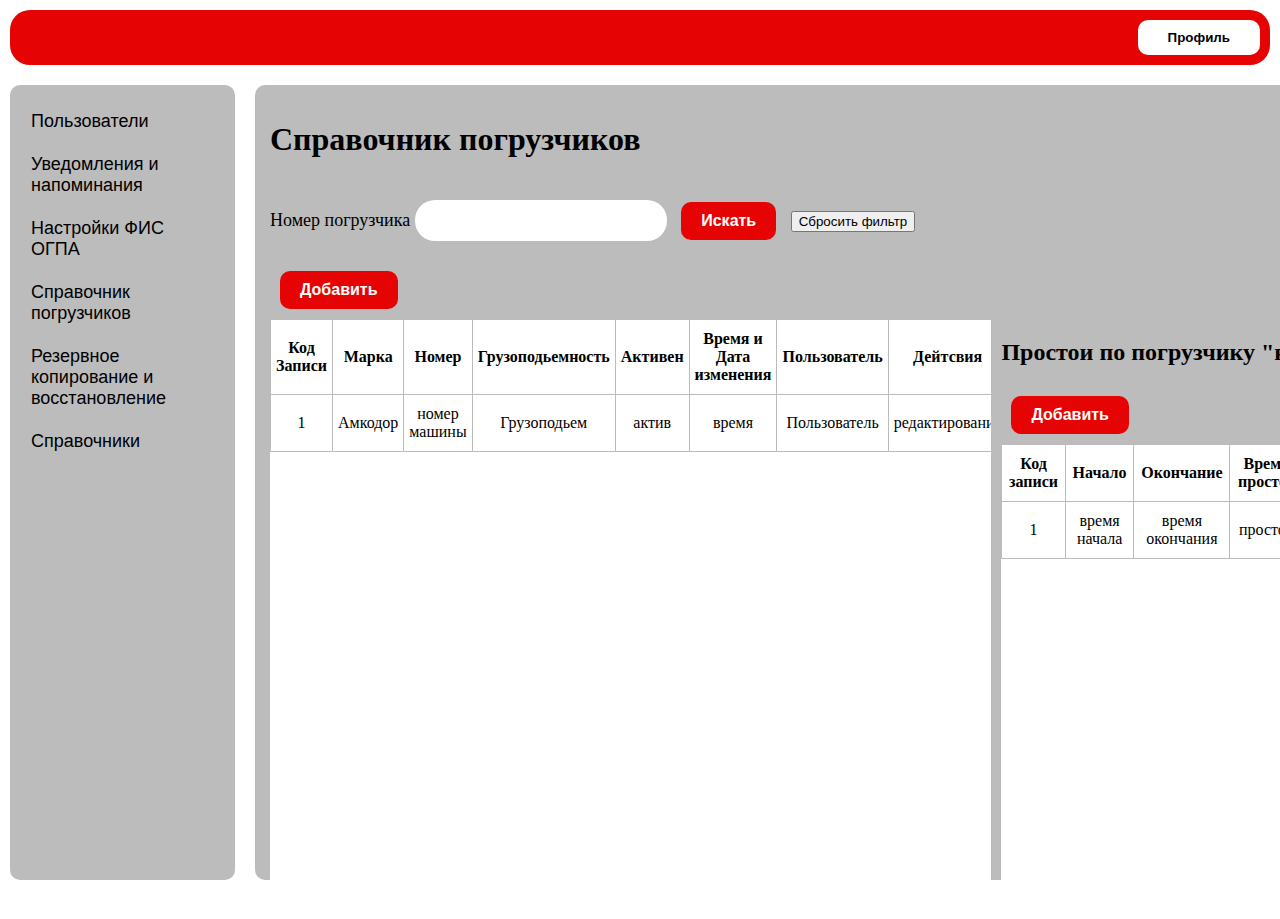
<file: templates/index.html>
<!DOCTYPE html>
<html lang="ru">
    <head>
        <meta charset="UTF-8">
        <title>Справочник погрузчиков</title>
        <link rel="stylesheet" href="../static/style.css">
    </head>
    <body>
        <header class="header">
            <button class="profile">Профиль</button>
        </header>
        <section class="work-area">
            <nav class="nav-panel">
                <ul class="nav-panel_list">
                    <li class="nav-panel_item">
                        <button class="nav-panel_btn">
                            Пользователи
                        </button>
                    </li>
                    <li class="nav-panel_item">
                        <button class="nav-panel_btn">
                            Уведомления и напоминания
                        </button>
                    </li>
                    <li class="nav-panel_item">
                        <button class="nav-panel_btn">
                            Настройки ФИС ОГПА
                        </button>
                    </li>
                    <li class="nav-panel_item">
                        <button class="nav-panel_btn">
                            Справочник погрузчиков
                        </button>
                    </li>
                    <li class="nav-panel_item">
                        <button class="nav-panel_btn">
                            Резервное копирование и восстановление
                        </button>
                    </li>
                    <li class="nav-panel_item">
                        <button class="nav-panel_btn">
                            Справочники
                        </button>
                    </li>
                </ul>
            </nav>
            <div class="work-panel">
                <h1 class="work-panel_title">
                    Справочник погрузчиков
                </h1>
                <form action="/" class="work-panel_search">
                    Номер погрузчика
                    <input type="search" name="search-auto" id="form-search_string">
                    <button class="form-search_btn">Искать</button>
                    <button class="form-search_reset-btn">Сбросить фильтр</button>
                </form>
                <button class="work-panel_add-btn">
                    Добавить
                </button>
                <div class="work-panel_block">
                    <div class="work-panel_list">
                        <table>
                            <tr>
                                <th>Код Записи</th>
                                <th>Марка</th>
                                <th>Номер</th>
                                <th>Грузоподьемность</th>
                                <th>Активен</th>
                                <th>Время и Дата изменения</th>
                                <th>Пользователь</th>
                                <th>Дейтсвия</th>
                            </tr>
                            <tr>
                                <td>1</td>
                                <td>Амкодор</td>
                                <td>номер машины</td>
                                <td>Грузоподьем</td>
                                <td>актив</td>
                                <td>время</td>
                                <td>Пользователь</td>
                                <td>редактирование</td>
                            </tr>                            
                        </table>
                    </div>
                    <div class="work-panel_problem">
                        <h2 class="work-panel_problem-title">
                            Простои по погрузчику "номер погрузчика"
                        </h2>
                        <button class="work-panel_problem-add">
                            Добавить
                        </button>
                        <div class="work-panel_problem_list">
                            <table >
                                <tr>
                                    <th>Код записи</th>
                                    <th>Начало</th>
                                    <th>Окончание</th>
                                    <th>Время простоя</th>
                                    <th>Причина</th>
                                    <th>Действия</th>
                                </tr>
                                <tr>
                                    <td>1</td>
                                    <td>время начала</td>
                                    <td>время окончания</td>
                                    <td>простой</td>
                                    <td>причина</td>
                                    <td>редактирование</td>
                                </tr>
                            </table>
                        </div>
                    </div>
                </div>
            </div>
        </section>
    </body>
</html>
</file>
<file: static/style.css>
body {
  padding: 10px;
  margin: 0;
  position: relative;
}

header {
  background: #e60303;
  padding: 10px;
  border-radius: 20px;
  display: -webkit-box;
  display: -ms-flexbox;
  display: flex;
  -webkit-box-pack: end;
      -ms-flex-pack: end;
          justify-content: end;
  margin-bottom: 20px;
}

.profile {
  padding: 10px 30px;
  background: #FFFFFF;
  color: #000000;
  border: none;
  border-radius: 10px;
  font-weight: bold;
}

.work-area {
  display: grid;
  grid-template-columns: 225px 1fr;
  gap: 20px;
  margin-top: 20px;
}

.nav-panel, .work-panel {
  background-color: #bcbcbc;
  padding: 15px;
  border-radius: 10px;
  height: 85vh;
}

.nav-panel_list {
  padding: 0;
  margin: 0;
}

.nav-panel_item {
  list-style-type: none;
  margin: 10px 0 20px;
}

.nav-panel_btn {
  border: none;
  font-size: 18px;
  background: none;
  text-align: left;
}

.work-panel_block {
  display: -webkit-box;
  display: -ms-flexbox;
  display: flex;
  height: 600px;
  overflow: hidden;
}

.work-panel_list {
  margin-right: 10px;
}

.work-panel_list, .work-panel_problem_list {
  background-color: #FFFFFF;
  height: 100%;
  overflow-y: scroll;
  overflow-x: hidden;
}

table {
  border: 1px solid #bcbcbc;
  border-collapse: collapse;
}

th, td {
  border: 1px solid #bcbcbc;
  padding: 10px 5px;
  text-align: center;
}

tr:first-of-type th {
  font-weight: bold;
  font-size: 16px;
}

.form-search_btn, .work-panel_add-btn, .work-panel_problem-add {
  background: #e60303;
  color: #FFFFFF;
  border: none;
  border-radius: 10px;
  padding: 10px 20px;
  font-size: 16px;
  font-weight: bold;
  margin: 10px;
}

.work-panel_search {
  font-size: 18px;
}

#form-search_string {
  border-radius: 20px;
  border: none;
  padding: 10px;
}

button {
  cursor: pointer;
}

button.edit, button.problem-edit {
  background: url("../static/images/pencil.png") no-repeat center center;
  width: 22px;
  height: 22px;
  border: none;
}

button.delete, button.problem-delete {
  background: url("../static/images/delete.png") no-repeat center center;
  width: 22px;
  height: 22px;
  border: none;
}

#register-form, #login-form {
  background-color: #e60303;
  max-width: 350px;
  margin: 0 auto 30px;
  padding: 20px;
  display: -webkit-box;
  display: -ms-flexbox;
  display: flex;
  -webkit-box-orient: vertical;
  -webkit-box-direction: normal;
      -ms-flex-direction: column;
          flex-direction: column;
  border-radius: 20px;
}

input {
  margin: 20px 0;
  padding: 10px;
  border: none;
  border-radius: 10px;
  font-size: 18px;
}

#register-btn, #login-btn {
  font-size: 16px;
  border: none;
  padding: 10px 20px;
  display: block;
  border-radius: 10px;
  font-weight: bold;
}

.output {
  display: none;
  width: 300px;
  height: 200px;
  background: rgb(63, 94, 251);
  border-radius: 20px;
  padding: 20px;
  color: #FFF;
  font-size: 28px;
  text-align: center;
  -webkit-transition: all 0.5s ease;
  transition: all 0.5s ease;
  font-weight: 700;
  position: fixed;
  bottom: 50vh;
  right: 50%;
  -webkit-transform: translateX(50%);
      -ms-transform: translateX(50%);
          transform: translateX(50%);
}

.output.active {
  display: block;
  z-index: 100;
}

.work-panel_add-cars,
.work-panel_add-problems-block,
.edit-car_window {
  display: none;
  position: absolute;
  width: 550px;
  height: 380px;
  background: #f2f2f2;
  right: 50%;
  bottom: 50%;
  -webkit-transform: translate(50%, 50%);
      -ms-transform: translate(50%, 50%);
          transform: translate(50%, 50%);
  padding: 15px;
  border-radius: 20px;
  -webkit-box-shadow: 0 0 10px #777;
          box-shadow: 0 0 10px #777;
  z-index: 2;
}

.work-panel_add-cars.active,
.work-panel_add-problems-block.active,
.edit-car_window.active {
  display: block;
}

.work-panel_add-cars_title,
.work-panel_add-problems_title,
.edit-car_window_text {
  text-align: center;
  font-weight: bold;
  font-size: 16px;
}

.work-panel_add-problems_title {
  margin: 0;
}

hr {
  color: #e60303;
  margin: 5px;
}

#register_new-car,
#register_new-problem {
  display: -webkit-box;
  display: -ms-flexbox;
  display: flex;
  -webkit-box-orient: vertical;
  -webkit-box-direction: normal;
      -ms-flex-direction: column;
          flex-direction: column;
}

#register_new-car__name,
#register_new-car__number,
#register_new-car__weight,
#register_new-car__time,
.register_new-problem_times,
.edit-car_window_times,
#register_new-car__number,
#register_new-problem_description,
select {
  margin: 0 0 10px;
  padding: 5px;
}

#register_new-problem_time,
#update_new-problem_time {
  margin: 5px 0 !important;
}

.register_new-problem_times,
.edit-car_window_times {
  text-align: center;
  margin: 0;
}

#register_new-problem_title {
  margin: 5px 0 !important;
  max-width: 300px;
}

#register_new-problem_description,
#edit-car_window_description {
  height: 120px;
  border-radius: 20px;
  border: 1px solid #bcbcbc;
}

select,
#register_new-car__time,
#register_new-problem_time,
#update_new-problem_time {
  max-width: 200px;
  font-size: 16px;
}

#edit-car_window_description {
  width: 100%;
  height: 150px;
  margin-bottom: 20px;
}

.register_new-car_buttons,
.register_new-problem_buttons {
  margin: 20px auto;
}

#save_new-car_button,
#cancel_new-car_button,
#save_new-problem_button,
#cancel_new-problem_button,
#save_edit-car-window_button,
#cancel_edit-car-window_button {
  border: none;
  padding: 10px 50px;
}

#save_new-car_button,
#save_new-problem_button,
#save_edit-car-window_button {
  margin-right: 20px;
  background-color: #e60303;
  color: #FFFFFF;
  font-weight: bold;
}

#cancel_new-car_button,
#cancel_new-problem_button,
#cancel_edit-car-window_button {
  margin-left: 20px;
  background-color: #999999;
  color: #000000;
  font-weight: bold;
}

.output-agree {
  display: none;
  position: absolute;
  top: 50%;
  right: 50%;
  -webkit-transform: translateX(50%);
      -ms-transform: translateX(50%);
          transform: translateX(50%);
  background: #F1F1F1;
  width: 300px;
  height: 120px;
  padding: 50px 20px;
  text-align: center;
  border-radius: 20px;
  font-size: 18px;
}

.output-agree.active {
  display: block;
}/*# sourceMappingURL=style.css.map */
</file>
